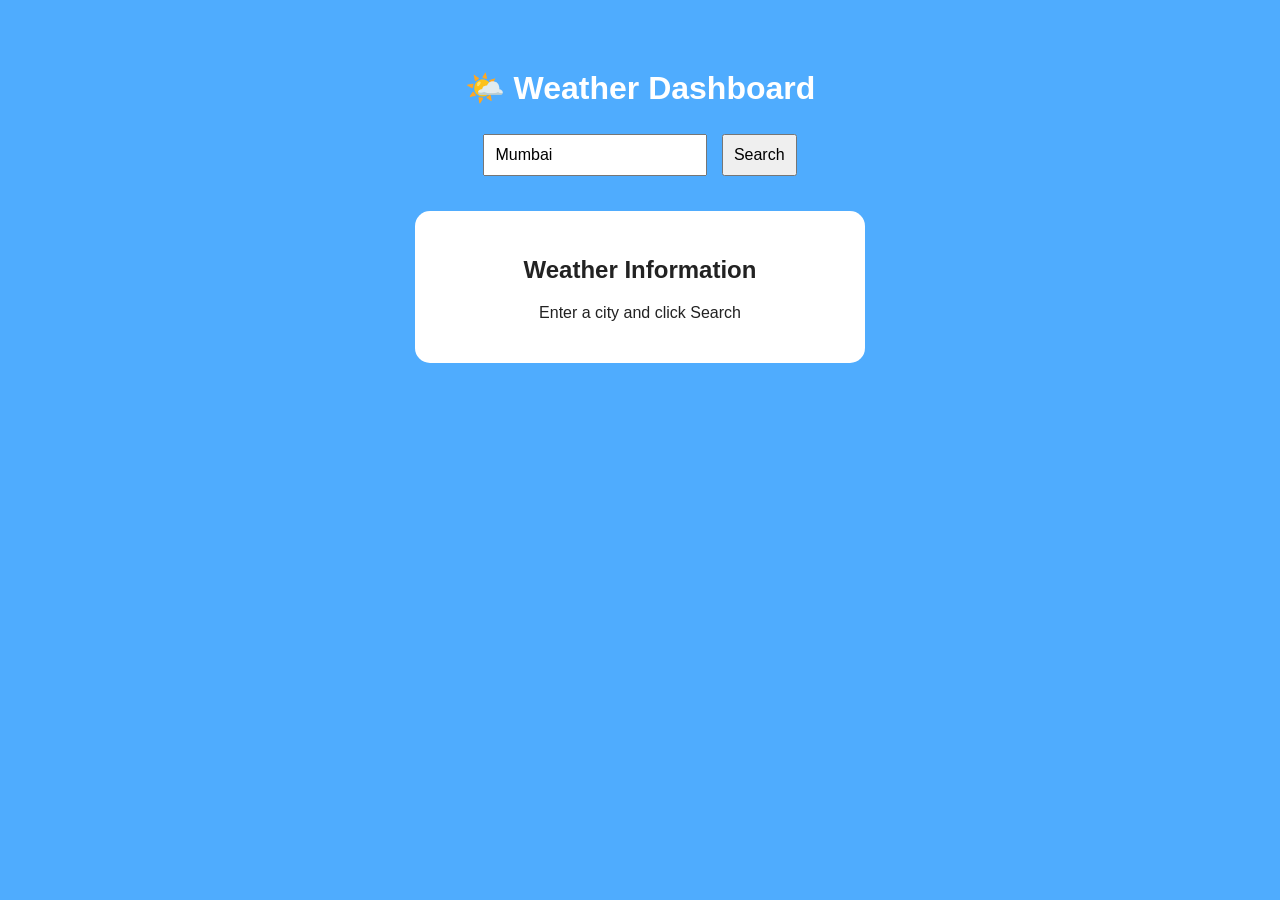
<file: weather.html>
<!DOCTYPE html>
<html>
<head>
    <title>Weather Dashboard</title>

    <style>
        body {
            font-family: Arial;
            text-align: center;
            background: #4facfe;
            color: white;
            padding: 40px;
        }

        input, button {
            padding: 10px;
            font-size: 16px;
            margin: 5px;
        }

        button {
            cursor: pointer;
        }

        #weather {
            margin: 30px auto;
            padding: 25px;
            max-width: 400px;
            background: white;
            color: #222;
            border-radius: 15px;
        }
    </style>
</head>

<body>

    <h1>🌤️ Weather Dashboard</h1>

    <input id="city" type="text" placeholder="Enter city" value="Mumbai">
    <button onclick="getWeather()">Search</button>

    <div id="weather">
        <h2>Weather Information</h2>
        <p id="result">Enter a city and click Search</p>
    </div>

    <script>
        async function getWeather() {

            const city = document.getElementById("city").value;
            const result = document.getElementById("result");

            if (city === "") {
                result.innerHTML = "Please enter a city.";
                return;
            }

            result.innerHTML = "Loading...";

            try {

                // Get latitude and longitude
                const geoResponse = await fetch(
                    `https://geocoding-api.open-meteo.com/v1/search?name=${city}&count=1`
                );

                const geoData = await geoResponse.json();

                if (!geoData.results) {
                    result.innerHTML = "City not found.";
                    return;
                }

                const location = geoData.results[0];

                // Get weather
                const weatherResponse = await fetch(
                    `https://api.open-meteo.com/v1/forecast?latitude=${location.latitude}&longitude=${location.longitude}&current=temperature_2m,relative_humidity_2m,wind_speed_10m`
                );

                const weatherData = await weatherResponse.json();

                const weather = weatherData.current;

                // Display result
                result.innerHTML = `
                    <h2>${location.name}</h2>
                    <p>🌡️ Temperature: ${weather.temperature_2m} °C</p>
                    <p>💧 Humidity: ${weather.relative_humidity_2m}%</p>
                    <p>💨 Wind Speed: ${weather.wind_speed_10m} km/h</p>
                `;

            } catch (error) {

                result.innerHTML =
                    "❌ Error fetching weather data.";

                console.log(error);
            }
        }
    </script>

</body>
</html>
</file>
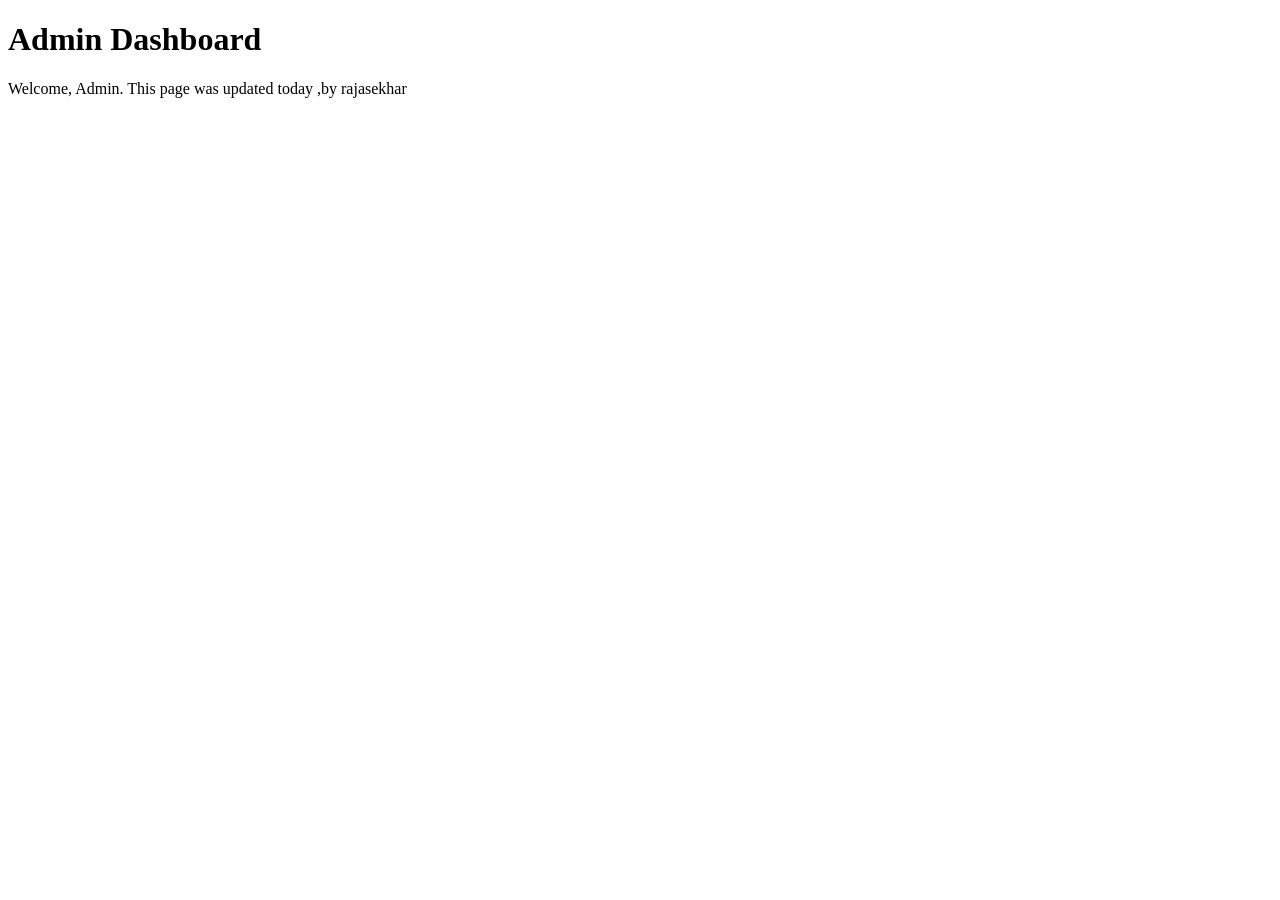
<file: WebAppProject/admin.html>
<!DOCTYPE html>
<html>
<head>
  <title><h1>Admin Dashboard - Updated by Rajasekhar</h1></title>
</head>
<body>
  <h1>Admin Dashboard</h1>
  <p>Welcome, Admin. This page was updated today ,by rajasekhar</p>
</body>
</html>
</file>
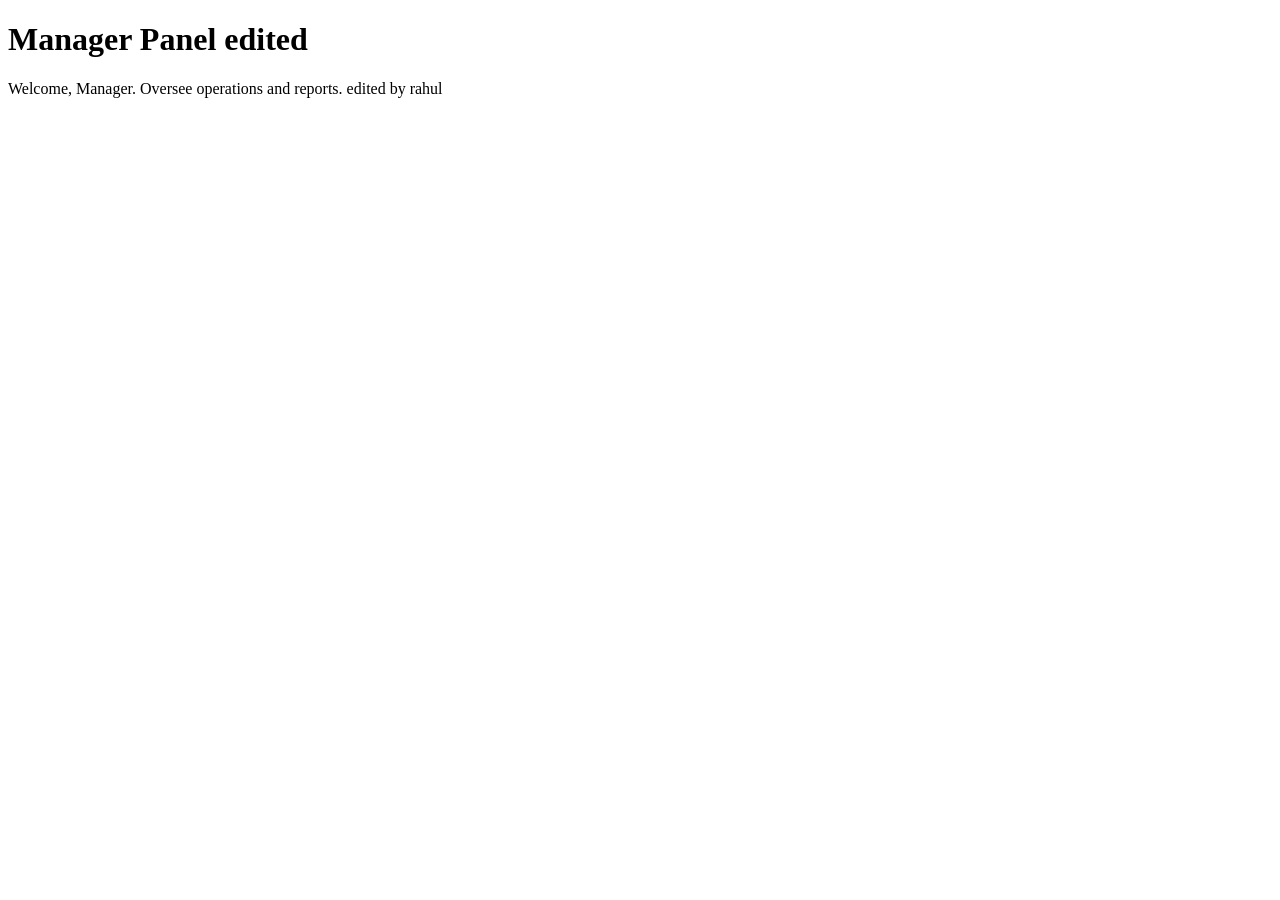
<file: WebAppProject/manager.html>
<!DOCTYPE html>
<html>
<head>
  <title>Manager Page edited by rajasekhar</title>
</head>
<body>
  <h1>Manager Panel edited</h1>
  <p>Welcome, Manager. Oversee operations and reports. edited by rahul</p>
</body>
</html>
</file>
